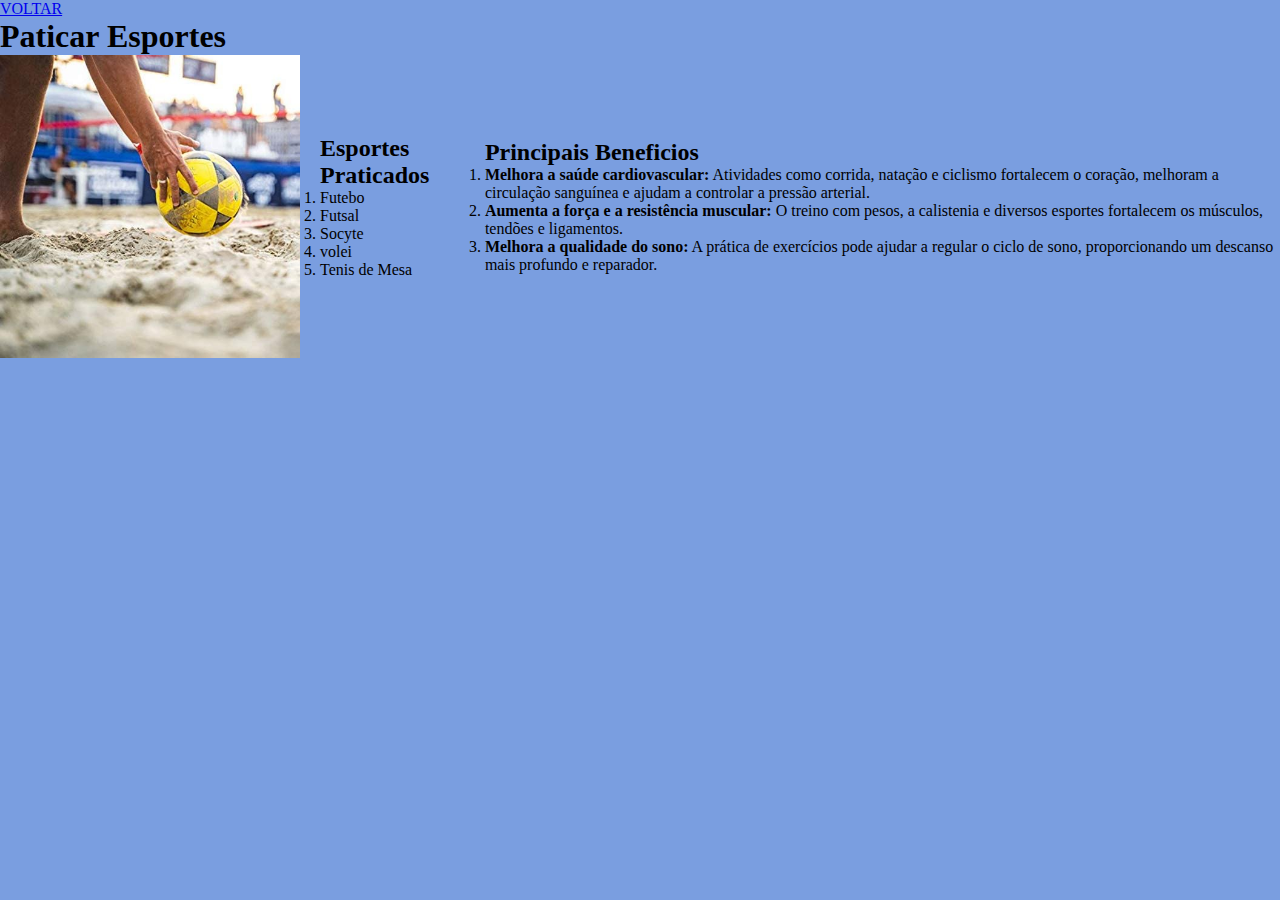
<file: esportes.html>
<!DOCTYPE html>
<html lang="pt-BR">
<head>
    <meta charset="UTF-8">
    <meta name="viewport" content="width=device-width, initial-scale=1.0">
    <title>esportes </title>
    <link rel="stylesheet" href="CSS/index.CSS">
</head>
<body>
    <a class="voltar" href="index.html">VOLTAR</a>

     <h1 class="h1">Paticar Esportes</h1>

     <style>
        .container {
          display: flex;
          align-items: center; 
          gap: 20px;
        }
    
        .container img {
          width: 300px; 
          height: auto;
        }
      </style>
    </head>
    <body>
      <div class="container">
        <img src="CSS/image/futvoleisimoesfilho.jpg" alt="teste">
        <div class="bra">
            <h2>Esportes Praticados</h2>
               <ol>
                <li>Futebo</li>
                <li>Futsal</li>  
                <li> Socyte</li>
                <li> volei</li>
                <li> Tenis de Mesa</li>
               </ol>
        
        
             </div>
            
        
        <div class="camy">
            <h2>Principais Beneficios</h2>
            <ol>
                <li><strong>Melhora a saúde cardiovascular:</strong> Atividades como corrida, natação e ciclismo fortalecem o coração, melhoram a circulação sanguínea e ajudam a controlar a pressão arterial.</li>
                <li><strong>Aumenta a força e a resistência muscular:</strong> O treino com pesos, a calistenia e diversos esportes fortalecem os músculos, tendões e ligamentos.</li>
                <li><strong>Melhora a qualidade do sono:</strong> A prática de exercícios pode ajudar a regular o ciclo de sono, proporcionando um descanso mais profundo e reparador.</li>
            </ol>
        </div>
      </div>
    </body>
    </html>
    


   
</body>
</html>
</file>
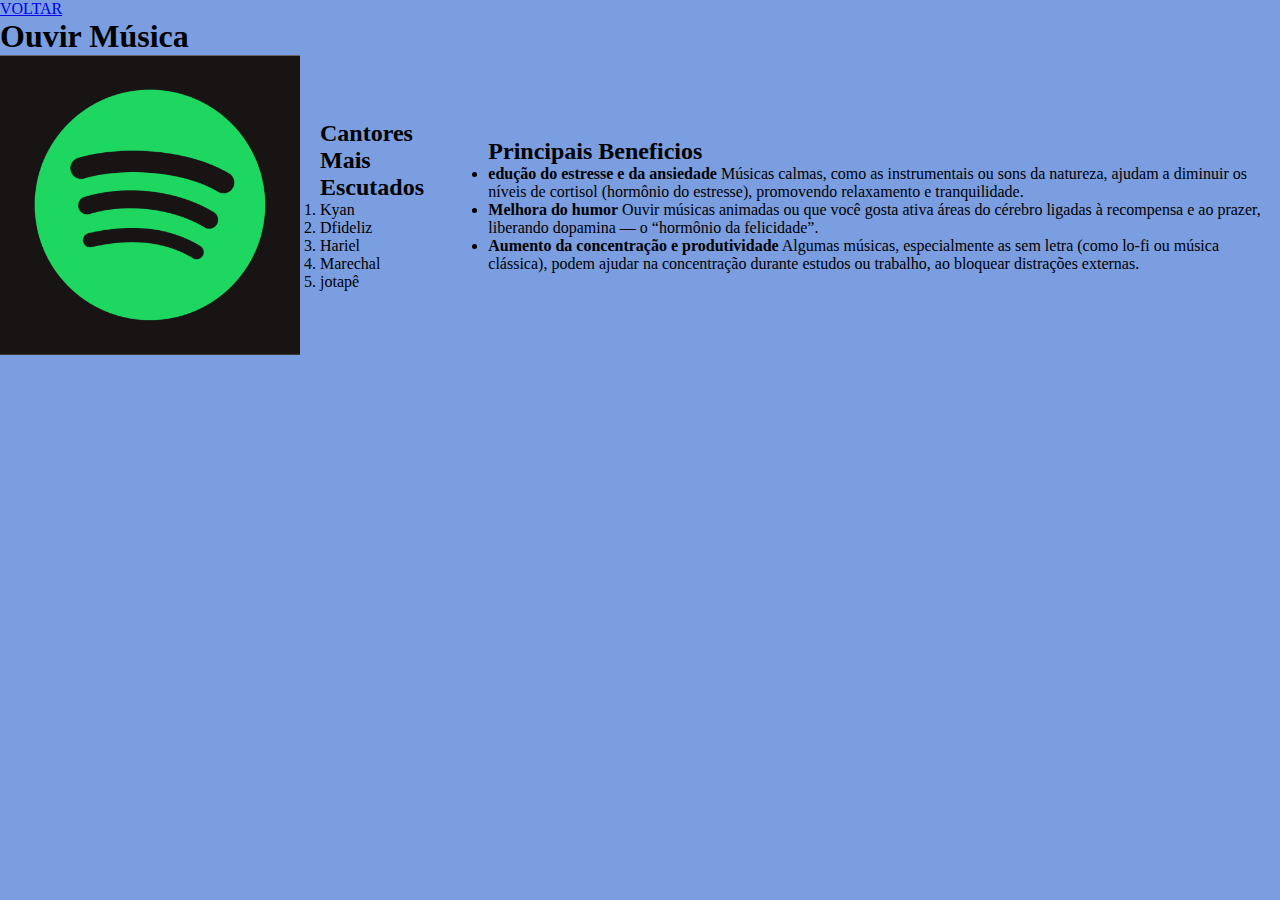
<file: Ouvir musica.html>
<!DOCTYPE html>
<html lang="pt-BR">
<head>
    <meta charset="UTF-8">
    <meta name="viewport" content="width=device-width, initial-scale=1.0">
    <title>esportes </title>
    <link rel="stylesheet" href="CSS/index.CSS">
</head>
<body>
    <a class="voltar" href="index.html">VOLTAR</a>

     <h1 class="h1">Ouvir Música</h1>

     <style>
        .container {
          display: flex;
          align-items: center; 
          gap: 20px;
        }
    
        .container img {
          width: 300px; 
          height: auto;
        }
      </style>
    </head>
    <body>
      <div class="container">
        <img src="CSS/image/31B2Nyzd8XL.png" alt="teste">
        <div class="bra">
            <h2>Cantores Mais Escutados</h2>
               <ol>
                <li>Kyan</li>
                <li>Dfideliz</li>  
                <li>Hariel</li>
                <li>Marechal</li>
                <li>jotapê</li>
               </ol>
        
        
             </div>
            
        
        <div class="camy">
            <h2>Principais Beneficios</h2>
            <ul>
                <li><strong>edução do estresse e da ansiedade</strong>
                    Músicas calmas, como as instrumentais ou sons da natureza, ajudam a diminuir os níveis de cortisol (hormônio do estresse), promovendo relaxamento e tranquilidade.</li>
                <li><strong>Melhora do humor</strong>
                    Ouvir músicas animadas ou que você gosta ativa áreas do cérebro ligadas à recompensa e ao prazer, liberando dopamina — o “hormônio da felicidade”.</li>
                <li><strong>Aumento da concentração e produtividade</strong> 
                    Algumas músicas, especialmente as sem letra (como lo-fi ou música clássica), podem ajudar na concentração durante estudos ou trabalho, ao bloquear distrações externas.</li>
            </ul>
        </div>
      </div>
    </body>
    </html>
    


   
</body>
</html>
</file>
<file: CSS/index.CSS>
*{
    margin: 0;
    padding: 0;
    box-sizing: border-box;
}
body{
    background-color: rgb(122, 158, 224);
}
.paragrafo{
    
    background-color: rgb(149, 180, 238);
   border: 5px solid rgb(48, 110, 224);
   /* border-style: groove; */
   border-color: rgb(46, 46, 197);
   padding: 10px 20px 40px 10px;
   margin: 10px;
   width: 650px;
   border-radius: 30px;
}

div.bloco{
    width: 450px;
    height: 100px;
    padding: 10px;
    margin: 30px;
    border-radius: 20px;
}


div.bloco1{
    background-color: aquamarine;
    box-shadow: 6px 6px 10px rgb(46, 45, 45)

}
div.bloco2{
    background-color: aqua;
    box-shadow: 6px 6px 10px rgb(46, 45, 45)
}
div.bloco3{
    background-color: deepskyblue;
    box-shadow: 6px 6px 10px rgb(46, 45, 45)
}

div.bloco2:hover{
    width: 450px;
    height: 100px;
    background-color: darkblue;
    color: aliceblue;
}

div.bloco1:hover{
    width: 450px;
    height: 100px;
    background-color: darkblue;
    color: aliceblue;
}

div.bloco3:hover{
    width: 450px;
    height: 100px;
    background-color: darkblue;
    color: aliceblue;
}
</file>
